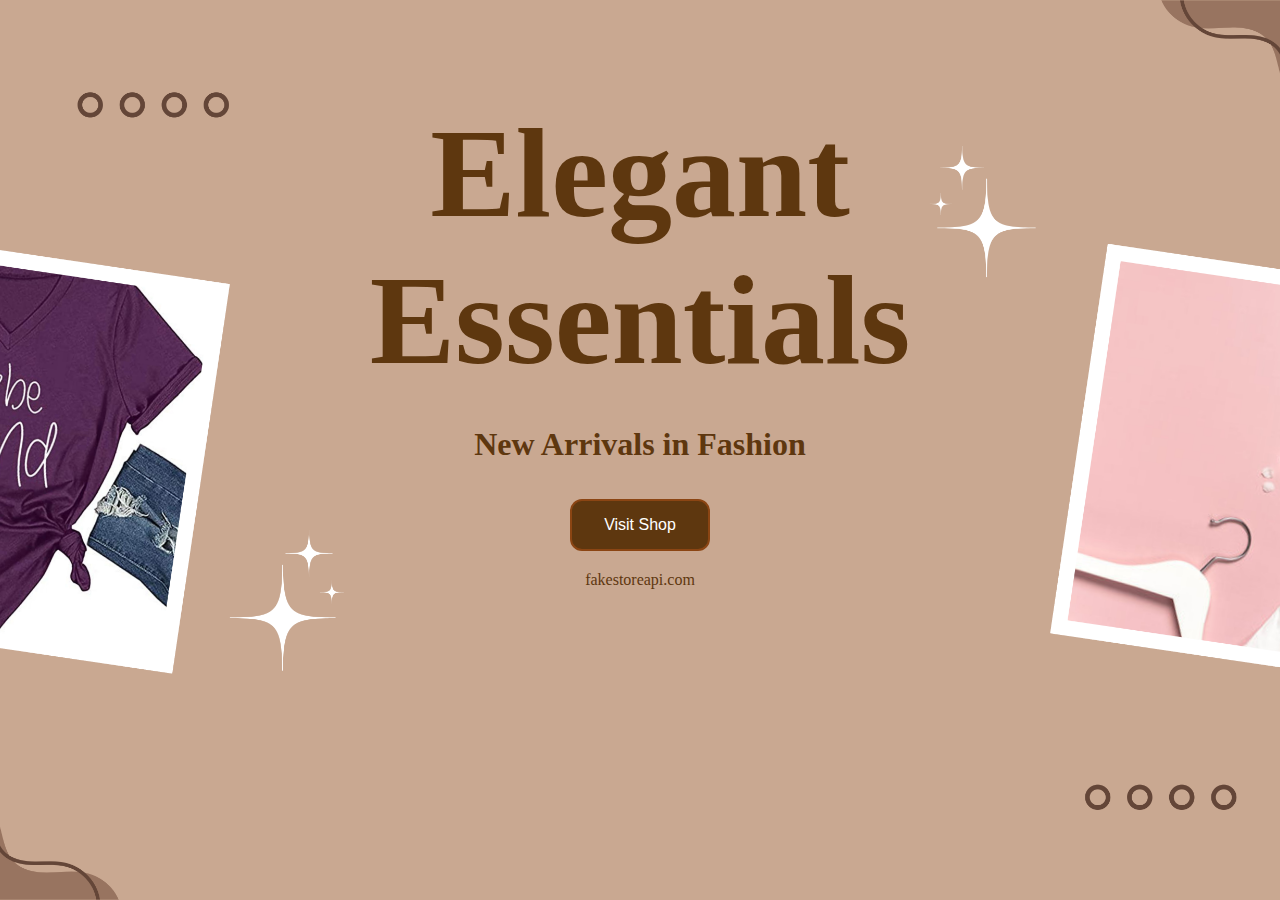
<file: index.html>
<!DOCTYPE html>
<html lang="en">
<head>
    <meta charset="UTF-8">
    <meta name="viewport" content="width=device-width, initial-scale=1.0">
    <title>Elegant Essentials</title>
    <link rel="stylesheet" href="styles.css">
</head>
<body id="index">
    <main>
        <section class="hero">
            <div class="hero-content"></div>
                <h1>Elegant<br>Essentials</h1>
                <h3>New Arrivals in Fashion</h3>
                <button id="visit-shop" onclick="location.href='products.html?category=all'">Visit Shop</button>
            <p>fakestoreapi.com</p>
        </section>
    </main>
</body>
</html>
</file>
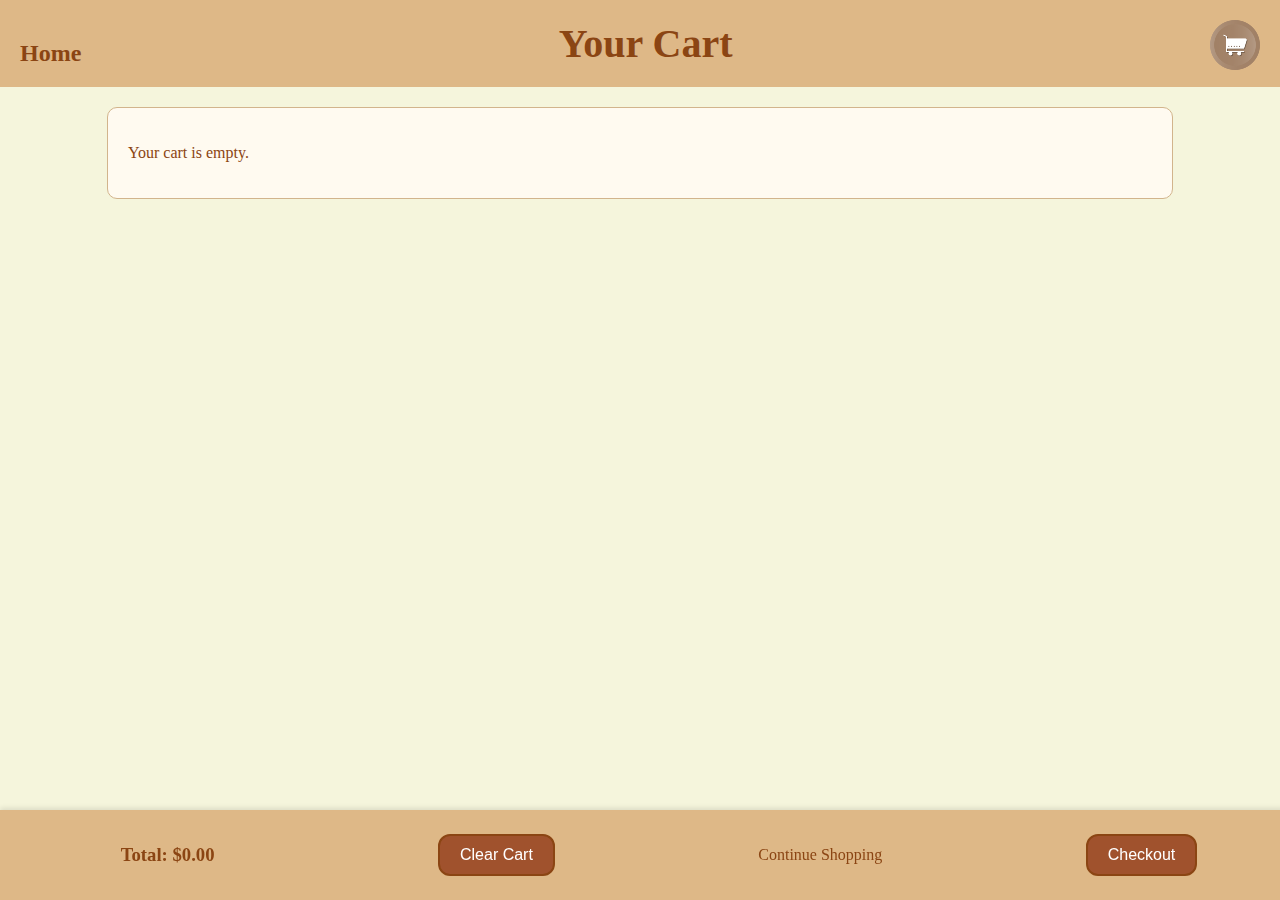
<file: cart.html>
<!DOCTYPE html>
<html lang="en">
<head>
    <meta charset="UTF-8">
    <meta name="viewport" content="width=device-width, initial-scale=1.0">
    <title>Cart</title>
    <link rel="stylesheet" href="styles.css">
</head>
<body class="cart-page">
    <header>
        <h2><a href="index.html">Home</a></h2>
        <h1>Your Cart</h1>
        <a href="products.html"><img src="img/cart.png" alt="cart" id="cart-icon"></a>
    </header>
    <div id="cart-container"></div>
    <div id="total-container">
        <h3>Total: $<span id="total">0.00</span></h3>
        <button id="clear-cart" class="cart-button" onclick="clearCart()">Clear Cart</button>
        <a href="products.html">Continue Shopping</a>
        <button id="checkout" class="cart-button">Checkout</button>
    </div>
    <script src="cart.js"></script>
</body>
</html>
</file>
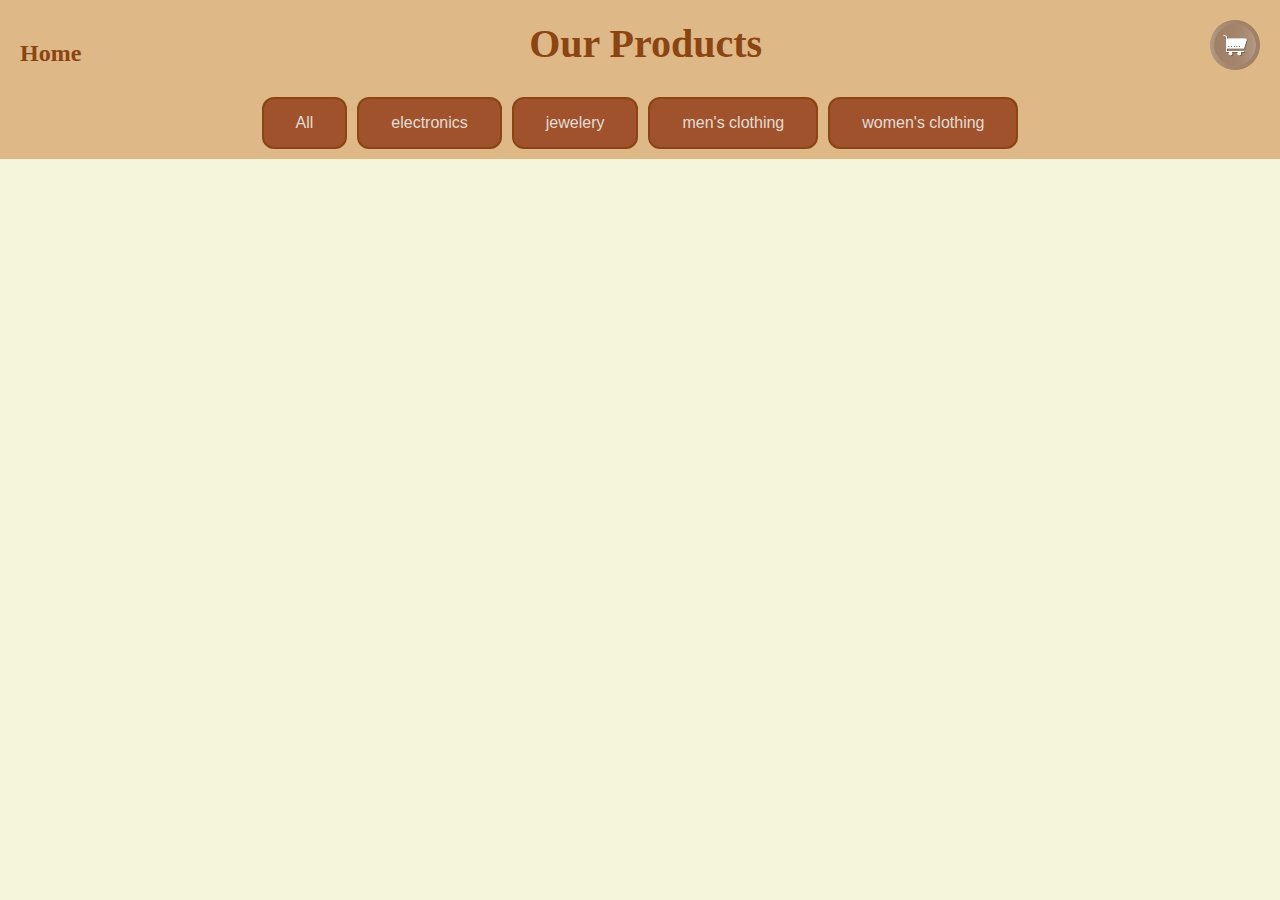
<file: products.html>
<!DOCTYPE html>
<html lang="en">
<head>
    <meta charset="UTF-8">
    <meta name="viewport" content="width=device-width, initial-scale=1.0">
    <title>Elegant Essentials - Products</title>
    <link rel="stylesheet" href="styles.css">
</head>
<body class="products-page">
    <header>
        <h2><a href="index.html">Home</a></h2>
        <h1>Our Products</h1>
        <a href="cart.html"><img src="img/cart.png" alt="cart" id="cart-icon"></a>
    </header>
    <nav></nav>
    <div id="products-container"></div>
    <div id="product-modal" class="modal">
        <div class="modal-content"></div>
    </div>
    <script src="script.js"></script>
</body>
</html>
</file>
<file: styles.css>
body {
    font-family: 'Arial, sans-serif';
    background-color: #f5f5dc;
    color: #8b4513;
    margin: 0;
    padding: 0;
}

.hero {
    background-image: url(img/banner.png);
    background-size: cover;
    background-position: center;
    height: 100vh;
    display: flex;
    flex-direction: column;
    align-items: center;
    color: #5e370f;
    text-align: center;
}

.hero-content {
    margin-top: 100px;
}

.hero h1{
    font-size: 8em;
}

.hero h3 {
    font-size: 2em;
}

#visit-shop {
    background-color: #5e370f;
}
a {
    text-decoration: none;
    color: #8b4513;
}

header {
    background-color: #deb887;
    padding: 20px;
    text-align: center;
    display: flex;
    justify-content: space-between;
    padding-bottom: 0;
}

h1 {
    font-size: 2.5em;
    margin: 0;
}

button {
    background-color: #a0522d;
    border: 2px solid #8b4513;
    color: white;
    padding: 15px 32px;
    text-align: center;
    text-decoration: none;
    display: inline-block;
    font-size: 16px;
    margin: 4px 2px;
    cursor: pointer;
    border-radius: 12px;
    transition: transform 0.2s, background-color 0.2s, border-color 0.2s;
}

button:hover {
    transform: scale(1.05);
    background-color: #c0603e;
    border-color: #654321;
}

button:active {
    transform: scale(0.95);
    background-color: #8b4513;
    border-color: #4b2e1a;
}

nav {
    background-color: #deb887;
    padding: 10px;
    text-align: center;
}

nav button {
    margin: 0 5px;
    border: 2px solid #8b4513;
    color: #e4ddd3;
    background-color: #a0522d;
    transition: transform 0.2s, background-color 0.2s, border-color 0.2s;
}

nav button:hover {
    transform: scale(1.05);
    background-color: #c0603e;
    border-color: #654321;
}

nav button:active {
    transform: scale(0.95);
    background-color: #8b4513;
    border-color: #4b2e1a;
}

#products-container {
    display: flex;
    flex-wrap: wrap;
    justify-content: space-around;
    width: 80%;
    margin: 0 auto;
}

.product {
    display: flex;
    flex-direction: column;
    border: 1px solid #d2b48c;
    border-radius: 10px;
    padding: 10px;
    margin: 10px;
    background-color: #fffaf0;
    width: 350px;
    height: 400px;
    box-sizing: border-box;
    align-items: center;
    justify-content: center;
    transition: transform 0.2s, box-shadow 0.2s;
    text-align: center;
}

.product:hover {
    transform: scale(1.05);
    box-shadow: 0 4px 8px rgba(0, 0, 0, 0.2);
    background-color: #f5deb3;
}

.product:active {
    transform: scale(0.95);
    box-shadow: 0 2px 4px rgba(0, 0, 0, 0.5);
}

.product img {
    width: 200px;
    border-radius: 10px;
    width: 200px;
    height: 200px;
    object-fit: fill;
}

.product h2 {
    color: #8b4513;
}

.product p {
    color: #a0522d;
}

#cart-icon {
    width: 50px;
    height: 50px;
}

#cart-container {
    width: 80%;
    margin: 20px auto;
    background-color: #fffaf0;
    border: 1px solid #d2b48c;
    border-radius: 10px;
    padding: 20px;
}

.cart-item {
    display: flex;
    justify-content: space-between;
    align-items: center;
    padding: 10px 0;
    border-bottom: 1px solid #d2b48c;
}

.cart-item:last-child {
    border-bottom: none;
}

.cart-item img {
    width: 100px;
    height: 100px;
    object-fit: fill;
    border-radius: 10px;
}

.cart-item-details {
    flex-grow: 1;
    margin-left: 20px;
}

.cart-item h2 {
    color: #8b4513;
    margin: 0;
}

.cart-item p {
    color: #a0522d;
    margin: 5px 0;
}

.cart-item button {
    background-color: #a0522d;
    border: 2px solid #8b4513;
    color: white;
    padding: 10px 20px;
    cursor: pointer;
    border-radius: 12px;
    transition: transform 0.2s, background-color 0.2s, border-color 0.2s;
}

.cart-item button:hover {
    transform: scale(1.05);
    background-color: #c0603e;
    border-color: #654321;
}

.cart-item button:active {
    transform: scale(0.95);
    background-color: #8b4513;
    border-color: #4b2e1a;
}

#total-container {
    position: fixed;
    bottom: 0;
    width: 100%;
    background-color: #deb887;
    padding: 20px;
    text-align: center;
    display: flex;
    justify-content: space-around;
    align-items: center;
    box-shadow: 0 -2px 5px rgba(0, 0, 0, 0.1);
}

#total-container h3 {
    margin: 0;
    margin-right: 20px;
    color: #8b4513;
}

#total-container button {
    background-color: #a0522d;
    border: 2px solid #8b4513;
    color: white;
    padding: 10px 20px;
    cursor: pointer;
    border-radius: 12px;
    transition: transform 0.2s, background-color 0.2s, border-color 0.2s;
}

#total-container button:hover {
    transform: scale(1.05);
    background-color: #c0603e;
    border-color: #654321;
}

#total-container button:active {
    transform: scale(0.95);
    background-color: #8b4513;
    border-color: #4b2e1a;
}

.modal {
    display: none;
    position: fixed;
    z-index: 1;
    left: 0;
    top: 0;
    width: 100%;
    height: 100%;
    overflow: auto;
    background-color: rgba(0, 0, 0, 0.4);
    justify-content: center;
    align-items: center;
}

.modal.show {
    display: flex;
}

.modal-content {
    background-color: #fffaf0;
    padding: 20px;
    border: 1px solid #d2b48c;
    width: 80%;
    max-width: 600px;
    border-radius: 10px;
    text-align: center;
    display: flex;
    flex-direction: row;
    align-items: center;
    justify-content: space-around;
    position: relative;
}

.modal-content img {
    width: 200px;
    height: 200px;
    object-fit: fill;
    border-radius: 10px;
    margin-right: 20px;
}

.modal-content .modal-text {
    flex-grow: 1;
    text-align: left;
}

.close {
    color: #8b4513;
    position: absolute;
    top: 10px;
    right: 20px;
    font-size: 28px;
    font-weight: bold;
}

.close:hover,
.close:focus {
    color: #000;
    text-decoration: none;
    cursor: pointer;
}

@keyframes rotateOut {
    from {
        transform: rotate(0);
        opacity: 1;
    }
    to {
        transform: rotate(200deg);
        opacity: 0;
    }
}

.rotate-out {
    animation: rotateOut 0.5s forwards;
}
</file>
